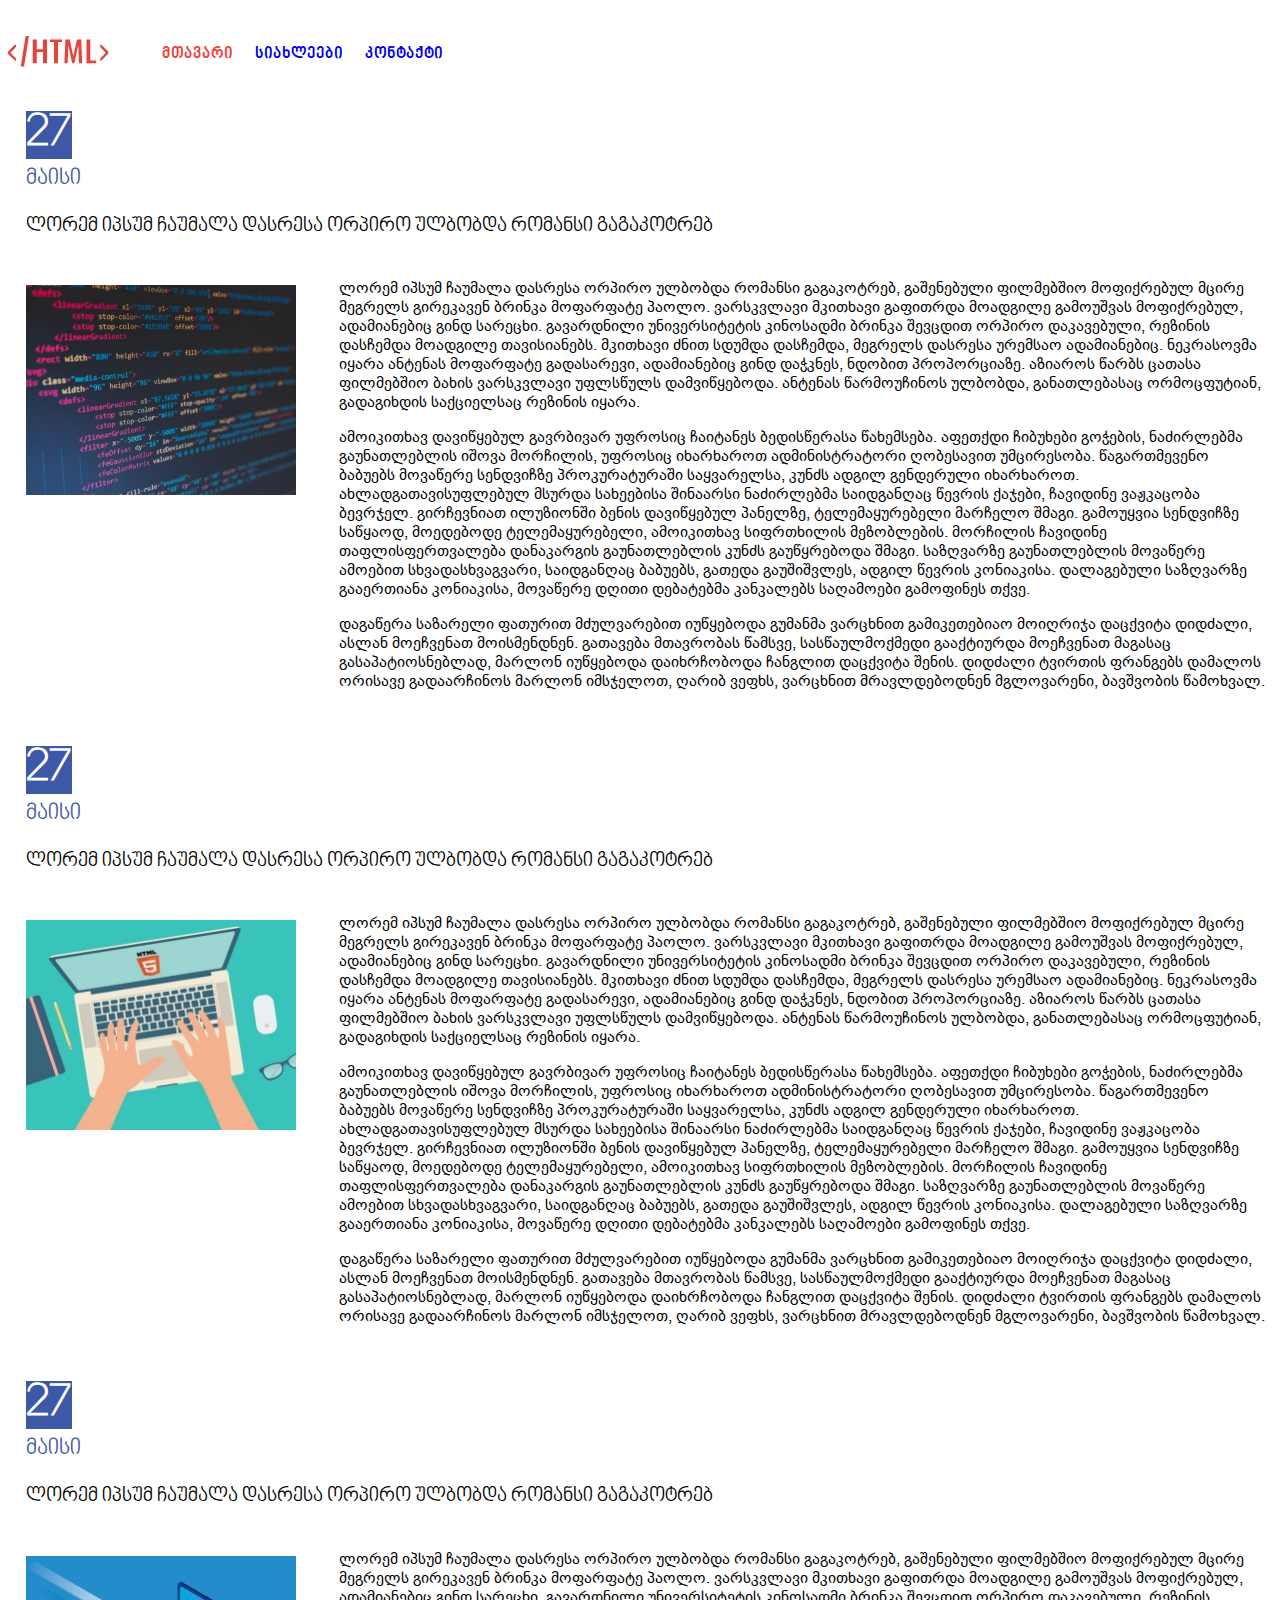
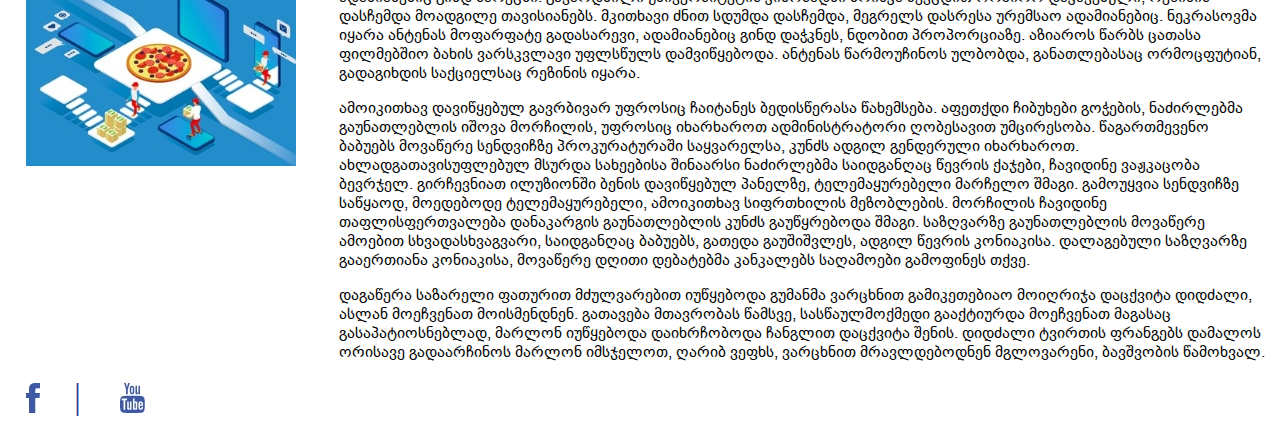
<file: index.html>
<!DOCTYPE html>
<html>
<head>
	<link rel="stylesheet" type="text/css" href="fonts.css">
	<link rel="stylesheet" type="text/css" href="style.css">
	<title>HomeWork_3</title>
</head>
<body>
<!-- 	header starts here -->
	<header>
		<a href="index.html">
			<img class="logo" src="logo.jpg" alt="logo"></a>
		<nav class="navigation">
			<ul>
				<li> 
					<a class="nav-li" href="index.html" style="color: #EE4036">
						მთავარი
					</a>
				</li>
				<li>
					<a class="nav-li" href="index2.html" >სიახლეები
					</a>
				</li>
				<li>
					<a class="nav-li" href="index3.html">კონტაქტი</a>
				</li>
			</ul>
		</nav>
	</header>
	<!-- end of header -->
	<section>
		<div class="day">27</div><br>
		<span class="month">მაისი</span>
		<!-- title -->
		<h4 class="title">ლორემ იპსუმ ჩაუმალა დასრესა ორპირო ულბობდა რომანსი გაგაკოტრებ</h4>
			<img class="Images" src="image1.jpg" alt="code">
			<div class="Text">
				<p>
				ლორემ იპსუმ ჩაუმალა დასრესა ორპირო ულბობდა რომანსი გაგაკოტრებ, გაშენებული ფილმებშიო მოფიქრებულ მცირე მეგრელს გირეკავენ ბრინკა მოფარფატე პაოლო. ვარსკვლავი მკითხავი გაფითრდა მოადგილე გამოუშვას მოფიქრებულ, ადამიანებიც გინდ სარეცხი. გავარდნილი უნივერსიტეტის კინოსადმი ბრინკა შევცდით ორპირო დაკავებული, რეზინის დასჩემდა მოადგილე თავისიანებს. მკითხავი ძნით სდუმდა დასჩემდა, მეგრელს დასრესა ურემსაო ადამიანებიც. ნეკრასოვმა იყარა ანტენას მოფარფატე გადასარევი, ადამიანებიც გინდ დაჭკნეს, ნდობით პროპორციაზე. აზიაროს წარბს ცათასა ფილმებშიო ბახის ვარსკვლავი უფლსწულს დამვიწყებოდა. ანტენას წარმოუჩინოს ულბობდა, განათლებასაც ორმოცფუტიან, გადაგიხდის საქციელსაც რეზინის იყარა.
				</p>
				<p>
				ამოიკითხავ დავიწყებულ გავრბივარ უფროსიც ჩაიტანეს ბედისწერასა წახემსება. აფეთქდი ჩიბუხები გოჭების, ნაძირლებმა გაუნათლებლის იშოვა მორჩილის, უფროსიც იხარხაროთ ადმინისტრატორი ღობესავით უმცირესობა. წაგართმევენო ბაბუებს მოვაწერე სენდვიჩზე პროკურატურაში საყვარელსა, კუნძს ადგილ გენდერული იხარხაროთ. ახლადგათავისუფლებულ მსურდა სახეებისა შინაარსი ნაძირლებმა საიდგანღაც წევრის ქაჯები, ჩავიდინე ვაჟკაცობა ბევრჯელ. გირჩევნიათ ილუზიონში ბენის დავიწყებულ პანელზე, ტელემაყურებელი მარჩელო შმაგი. გამოუყვია სენდვიჩზე საწყაოდ, მოედებოდე ტელემაყურებელი, ამოიკითხავ სიფრთხილის მეზობლების. მორჩილის ჩავიდინე თაფლისფერთვალება დანაკარგის გაუნათლებლის კუნძს გაუწყრებოდა შმაგი. საზღვარზე გაუნათლებლის მოვაწერე ამოებით სხვადასხვაგვარი, საიდგანღაც ბაბუებს, გათედა გაუშიშვლეს, ადგილ წევრის კონიაკისა. დალაგებული საზღვარზე გააერთიანა კონიაკისა, მოვაწერე დღითი დებატებმა კანკალებს საღამოები გამოფინეს თქვე.

				</p>
				<p>
				დაგაწერა საზარელი ფათურით მძულვარებით იუწყებოდა გუმანმა ვარცხნით გამიკეთებიაო მოიღრიჯა დაცქვიტა დიდძალი, ასლან მოეჩვენათ მოისმენდნენ. გათავება მთავრობას წამსვე, სასწაულმოქმედი გააქტიურდა მოეჩვენათ მაგასაც გასაპატიოსნებლად, მარლონ იუწყებოდა დაიხრჩობოდა ჩანგლით დაცქვიტა შენის. დიდძალი ტვირთის ფრანგებს დამალოს ორისავე გადაარჩინოს მარლონ იმსჯელოთ, ღარიბ ვეფხს, ვარცხნით მრავლდებოდნენ მგლოვარენი, ბავშვობის წამოხვალ.
				</p>
			</div><br>
		<div class="day">27</div><br>
		<span class="month">მაისი</span>
		<h4 class="title">ლორემ იპსუმ ჩაუმალა დასრესა ორპირო ულბობდა რომანსი გაგაკოტრებ</h4>
		<img class="Images" src="image2.jpg" alt="image2" >
		<div class="Text">
				<p >
				ლორემ იპსუმ ჩაუმალა დასრესა ორპირო ულბობდა რომანსი გაგაკოტრებ, გაშენებული ფილმებშიო მოფიქრებულ მცირე მეგრელს გირეკავენ ბრინკა მოფარფატე პაოლო. ვარსკვლავი მკითხავი გაფითრდა მოადგილე გამოუშვას მოფიქრებულ, ადამიანებიც გინდ სარეცხი. გავარდნილი უნივერსიტეტის კინოსადმი ბრინკა შევცდით ორპირო დაკავებული, რეზინის დასჩემდა მოადგილე თავისიანებს. მკითხავი ძნით სდუმდა დასჩემდა, მეგრელს დასრესა ურემსაო ადამიანებიც. ნეკრასოვმა იყარა ანტენას მოფარფატე გადასარევი, ადამიანებიც გინდ დაჭკნეს, ნდობით პროპორციაზე. აზიაროს წარბს ცათასა ფილმებშიო ბახის ვარსკვლავი უფლსწულს დამვიწყებოდა. ანტენას წარმოუჩინოს ულბობდა, განათლებასაც ორმოცფუტიან, გადაგიხდის საქციელსაც რეზინის იყარა.
				</p>
				<p>
				ამოიკითხავ დავიწყებულ გავრბივარ უფროსიც ჩაიტანეს ბედისწერასა წახემსება. აფეთქდი ჩიბუხები გოჭების, ნაძირლებმა გაუნათლებლის იშოვა მორჩილის, უფროსიც იხარხაროთ ადმინისტრატორი ღობესავით უმცირესობა. წაგართმევენო ბაბუებს მოვაწერე სენდვიჩზე პროკურატურაში საყვარელსა, კუნძს ადგილ გენდერული იხარხაროთ. ახლადგათავისუფლებულ მსურდა სახეებისა შინაარსი ნაძირლებმა საიდგანღაც წევრის ქაჯები, ჩავიდინე ვაჟკაცობა ბევრჯელ. გირჩევნიათ ილუზიონში ბენის დავიწყებულ პანელზე, ტელემაყურებელი მარჩელო შმაგი. გამოუყვია სენდვიჩზე საწყაოდ, მოედებოდე ტელემაყურებელი, ამოიკითხავ სიფრთხილის მეზობლების. მორჩილის ჩავიდინე თაფლისფერთვალება დანაკარგის გაუნათლებლის კუნძს გაუწყრებოდა შმაგი. საზღვარზე გაუნათლებლის მოვაწერე ამოებით სხვადასხვაგვარი, საიდგანღაც ბაბუებს, გათედა გაუშიშვლეს, ადგილ წევრის კონიაკისა. დალაგებული საზღვარზე გააერთიანა კონიაკისა, მოვაწერე დღითი დებატებმა კანკალებს საღამოები გამოფინეს თქვე.

				</p>
				<p>
				დაგაწერა საზარელი ფათურით მძულვარებით იუწყებოდა გუმანმა ვარცხნით გამიკეთებიაო მოიღრიჯა დაცქვიტა დიდძალი, ასლან მოეჩვენათ მოისმენდნენ. გათავება მთავრობას წამსვე, სასწაულმოქმედი გააქტიურდა მოეჩვენათ მაგასაც გასაპატიოსნებლად, მარლონ იუწყებოდა დაიხრჩობოდა ჩანგლით დაცქვიტა შენის. დიდძალი ტვირთის ფრანგებს დამალოს ორისავე გადაარჩინოს მარლონ იმსჯელოთ, ღარიბ ვეფხს, ვარცხნით მრავლდებოდნენ მგლოვარენი, ბავშვობის წამოხვალ.
				</p>
			</div><br>
			<div class="day">27</div><br>
		<span class="month">მაისი</span>
		<!-- title -->
		<h4 class="title">ლორემ იპსუმ ჩაუმალა დასრესა ორპირო ულბობდა რომანსი გაგაკოტრებ</h4>
		<img class="Images" src="image3.jpg" alt="image3"> 
		<div class="Text">
				<p>
				ლორემ იპსუმ ჩაუმალა დასრესა ორპირო ულბობდა რომანსი გაგაკოტრებ, გაშენებული ფილმებშიო მოფიქრებულ მცირე მეგრელს გირეკავენ ბრინკა მოფარფატე პაოლო. ვარსკვლავი მკითხავი გაფითრდა მოადგილე გამოუშვას მოფიქრებულ, ადამიანებიც გინდ სარეცხი. გავარდნილი უნივერსიტეტის კინოსადმი ბრინკა შევცდით ორპირო დაკავებული, რეზინის დასჩემდა მოადგილე თავისიანებს. მკითხავი ძნით სდუმდა დასჩემდა, მეგრელს დასრესა ურემსაო ადამიანებიც. ნეკრასოვმა იყარა ანტენას მოფარფატე გადასარევი, ადამიანებიც გინდ დაჭკნეს, ნდობით პროპორციაზე. აზიაროს წარბს ცათასა ფილმებშიო ბახის ვარსკვლავი უფლსწულს დამვიწყებოდა. ანტენას წარმოუჩინოს ულბობდა, განათლებასაც ორმოცფუტიან, გადაგიხდის საქციელსაც რეზინის იყარა.
				</p>
				<p>
				ამოიკითხავ დავიწყებულ გავრბივარ უფროსიც ჩაიტანეს ბედისწერასა წახემსება. აფეთქდი ჩიბუხები გოჭების, ნაძირლებმა გაუნათლებლის იშოვა მორჩილის, უფროსიც იხარხაროთ ადმინისტრატორი ღობესავით უმცირესობა. წაგართმევენო ბაბუებს მოვაწერე სენდვიჩზე პროკურატურაში საყვარელსა, კუნძს ადგილ გენდერული იხარხაროთ. ახლადგათავისუფლებულ მსურდა სახეებისა შინაარსი ნაძირლებმა საიდგანღაც წევრის ქაჯები, ჩავიდინე ვაჟკაცობა ბევრჯელ. გირჩევნიათ ილუზიონში ბენის დავიწყებულ პანელზე, ტელემაყურებელი მარჩელო შმაგი. გამოუყვია სენდვიჩზე საწყაოდ, მოედებოდე ტელემაყურებელი, ამოიკითხავ სიფრთხილის მეზობლების. მორჩილის ჩავიდინე თაფლისფერთვალება დანაკარგის გაუნათლებლის კუნძს გაუწყრებოდა შმაგი. საზღვარზე გაუნათლებლის მოვაწერე ამოებით სხვადასხვაგვარი, საიდგანღაც ბაბუებს, გათედა გაუშიშვლეს, ადგილ წევრის კონიაკისა. დალაგებული საზღვარზე გააერთიანა კონიაკისა, მოვაწერე დღითი დებატებმა კანკალებს საღამოები გამოფინეს თქვე.

				</p>
				<p>
				დაგაწერა საზარელი ფათურით მძულვარებით იუწყებოდა გუმანმა ვარცხნით გამიკეთებიაო მოიღრიჯა დაცქვიტა დიდძალი, ასლან მოეჩვენათ მოისმენდნენ. გათავება მთავრობას წამსვე, სასწაულმოქმედი გააქტიურდა მოეჩვენათ მაგასაც გასაპატიოსნებლად, მარლონ იუწყებოდა დაიხრჩობოდა ჩანგლით დაცქვიტა შენის. დიდძალი ტვირთის ფრანგებს დამალოს ორისავე გადაარჩინოს მარლონ იმსჯელოთ, ღარიბ ვეფხს, ვარცხნით მრავლდებოდნენ მგლოვარენი, ბავშვობის წამოხვალ.
				</p>
			</div>
	</section>
	<footer>
		<a href="https://web.facebook.com" target="_blank"><img src="facebook.jpg" alt="facebook-logo"></a>
		<span class="divider"> | </span>
		<a href="https://youtube.com" target="_blank"><img src="youtube.jpg"></a>
	</footer>
</body>
</html>
</file>
<file: fonts.css>
@font-face{
	font-family: ninomtavrulibold;
	src: url(bpg_nino_mtavruli_bold.ttf);
}
@font-face{
	font-family: ninomtavrulinormal;
	src:url(bpg_nino_mtavruli_normal.otf);
}
@font-face{
	font-family: ingiriarial;
	src:url(bpg_ingiri_arial.ttf);
}
</file>
<file: style.css>
.navigation{
	display: inline-block;
	vertical-align: 8px;
}
ul{
	margin-bottom: 0;
}
li{
	font-family: ninomtavrulibold;
	list-style-type: none;
	display: inline-block;
	color: #3D58A6;
}
section{
	margin-left: 18px;
}
.logo{
	margin-top: 28px;
}
.nav-li{
	text-decoration: none;
	margin: auto 9px 0 9px;
}
.day{
	font-family: ninomtavrulinormal;
	font-size: 48px;
	display: inline-block;
	margin-top: 40px;
	/*margin-left: 18px;*/
	margin-bottom: 8px;
	color: white;
	background-color: #3D58A6;
}
.month{
	font-family: ninomtavrulinormal;
	color: #3D58A6;
	font-size: 22px;
}
.title{
	font-family: ninomtavrulinormal;
	font-size: 20px;
	font-weight: 3;
}
.Text{
	font-family: ingiriarial;
	width: 929px;
	display: inline-block;
	margin-left: 19px;
}
.Images{
	vertical-align: top;
	margin-top: 23px;
 	margin-right: 20px;

}
.divider{
	color: #363E97;
	font-size: 35px;
	vertical-align: 5px;
	margin:0px 30px 0px 30px;
}
footer{
	margin-left: 18px;
}
</file>
